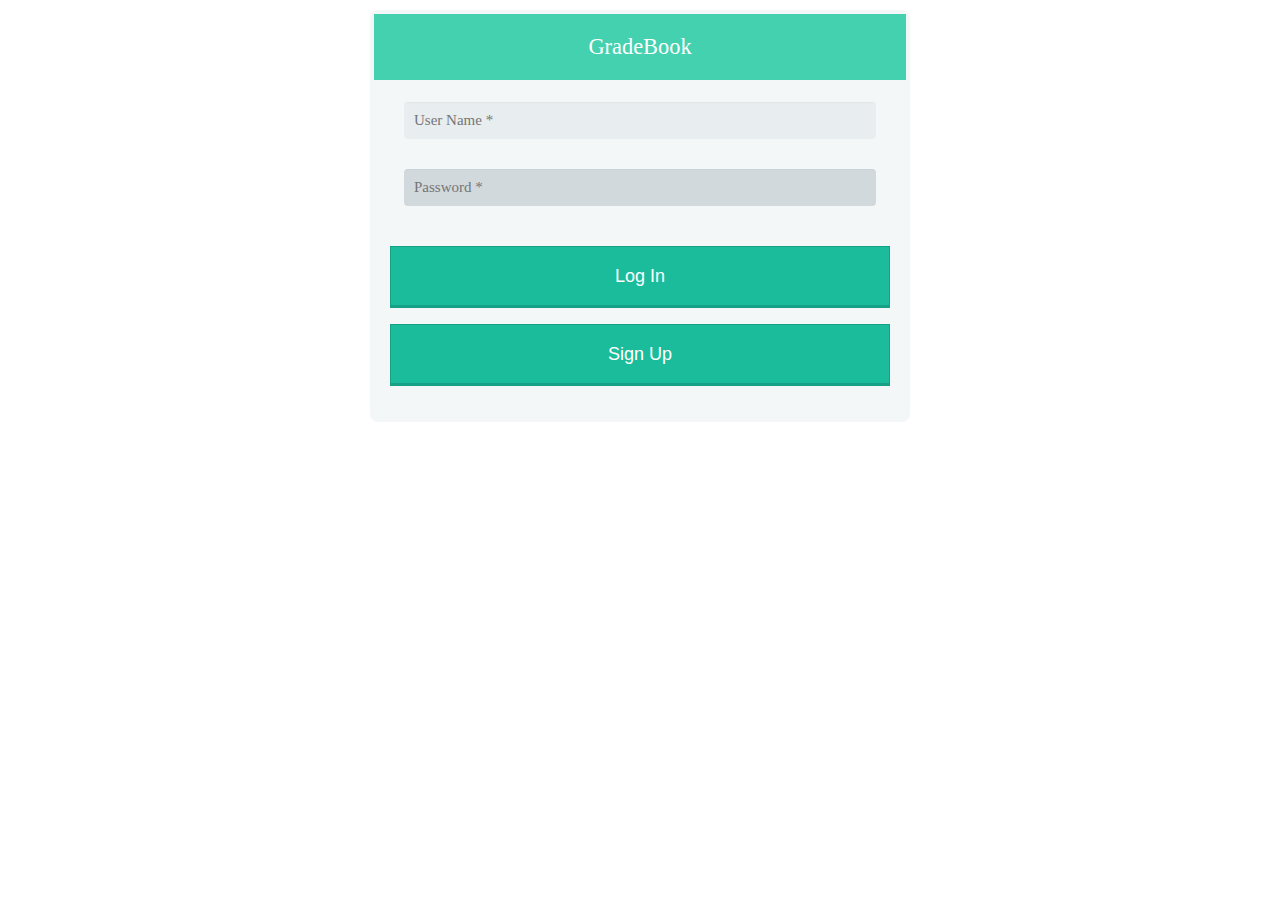
<file: LogIn.html>
<html>
    <head>
      <title>Gradebook LogIn</title>
   </head>
   
    <div class="form-style-5">
        <div class="form-style-6">
        <h1>GradeBook</h1>
        </div>
    <form method="POST" action = "login.php">
    <fieldset>
        <input type="text" name="username" placeholder="User Name *" required>
        <input type="password" name="password" placeholder="Password *" required>
    </fieldset>
    <input type="submit" name="login" value="Log In" />
    
    </form>
    <form method="POST" action = "login.php">
        <input type="submit" name="signup" value="Sign Up" />
    </form>
    </div>
    
    
    <style type="text/css">
    .form-style-5{
    	max-width: 500px;
    	padding: 10px 20px;
    	background: #f4f7f8;
    	margin: 10px auto;
    	padding: 20px;
    	background: #f4f7f8;
    	border-radius: 8px;
    	font-family: Georgia, "Times New Roman", Times, serif;
    }
    .form-style-5 fieldset{
    	border: none;
    }
    .form-style-5 legend {
    	font-size: 1.4em;
    	margin-bottom: 10px;
    }
    .form-style-5 label {
    	display: block;
    	margin-bottom: 8px;
    }
    .form-style-5 input[type="text"],
    .form-style-5 input[type="date"],
    .form-style-5 input[type="datetime"],
    .form-style-5 input[type="email"],
    .form-style-5 input[type="number"],
    .form-style-5 input[type="search"],
    .form-style-5 input[type="time"],
    .form-style-5 input[type="url"],
    .form-style-5 input[type="password"],
    .form-style-5 textarea,
    .form-style-5 select {
    	font-family: Georgia, "Times New Roman", Times, serif;
    	background: rgba(255,255,255,.1);
    	border: none;
    	border-radius: 4px;
    	font-size: 15px;
    	margin: 0;
    	outline: 0;
    	padding: 10px;
    	width: 100%;
    	box-sizing: border-box;
    	-webkit-box-sizing: border-box;
    	-moz-box-sizing: border-box;
    	background-color: #e8eeef;
    	color:#8a97a0;
    	-webkit-box-shadow: 0 1px 0 rgba(0,0,0,0.03) inset;
    	box-shadow: 0 1px 0 rgba(0,0,0,0.03) inset;
    	margin-bottom: 30px;
    }
    .form-style-5 input[type="text"]:focus,
    .form-style-5 input[type="date"]:focus,
    .form-style-5 input[type="datetime"]:focus,
    .form-style-5 input[type="email"]:focus,
    .form-style-5 input[type="number"]:focus,
    .form-style-5 input[type="search"]:focus,
    .form-style-5 input[type="time"]:focus,
    .form-style-5 input[type="url"]:focus,
    .form-style-5 input[type="password"],
    .form-style-5 textarea:focus,
    .form-style-5 select:focus{
    	background: #d2d9dd;
    }
    .form-style-5 select{
    	-webkit-appearance: menulist-button;
    	height:35px;
    }
    .form-style-5 .number {
    	background: #1abc9c;
    	color: #fff;
    	height: 30px;
    	width: 30px;
    	display: inline-block;
    	font-size: 0.8em;
    	margin-right: 4px;
    	line-height: 30px;
    	text-align: center;
    	text-shadow: 0 1px 0 rgba(255,255,255,0.2);
    	border-radius: 15px 15px 15px 0px;
    }
    
    .form-style-5 input[type="submit"],
    .form-style-5 input[type="button"]
    {
    	position: relative;
    	display: block;
    	padding: 19px 39px 18px 39px;
    	color: #FFF;
    	margin: 0 auto;
    	background: #1abc9c;
    	font-size: 18px;
    	text-align: center;
    	font-style: normal;
    	width: 100%;
    	border: 1px solid #16a085;
    	border-width: 1px 1px 3px;
    	margin-bottom: 10px;
    }
    .form-style-5 input[type="submit"]:hover,
    .form-style-5 input[type="button"]:hover
    {
    	background: #109177;
    }
    .form-style-6 h1{
    	background: #43D1AF;
    	padding: 20px 0;
    	font-size: 140%;
    	font-weight: 300;
    	text-align: center;
    	color: #fff;
    	margin: -16px -16px 16px -16px;
    }
    </style>
</html>
</file>
